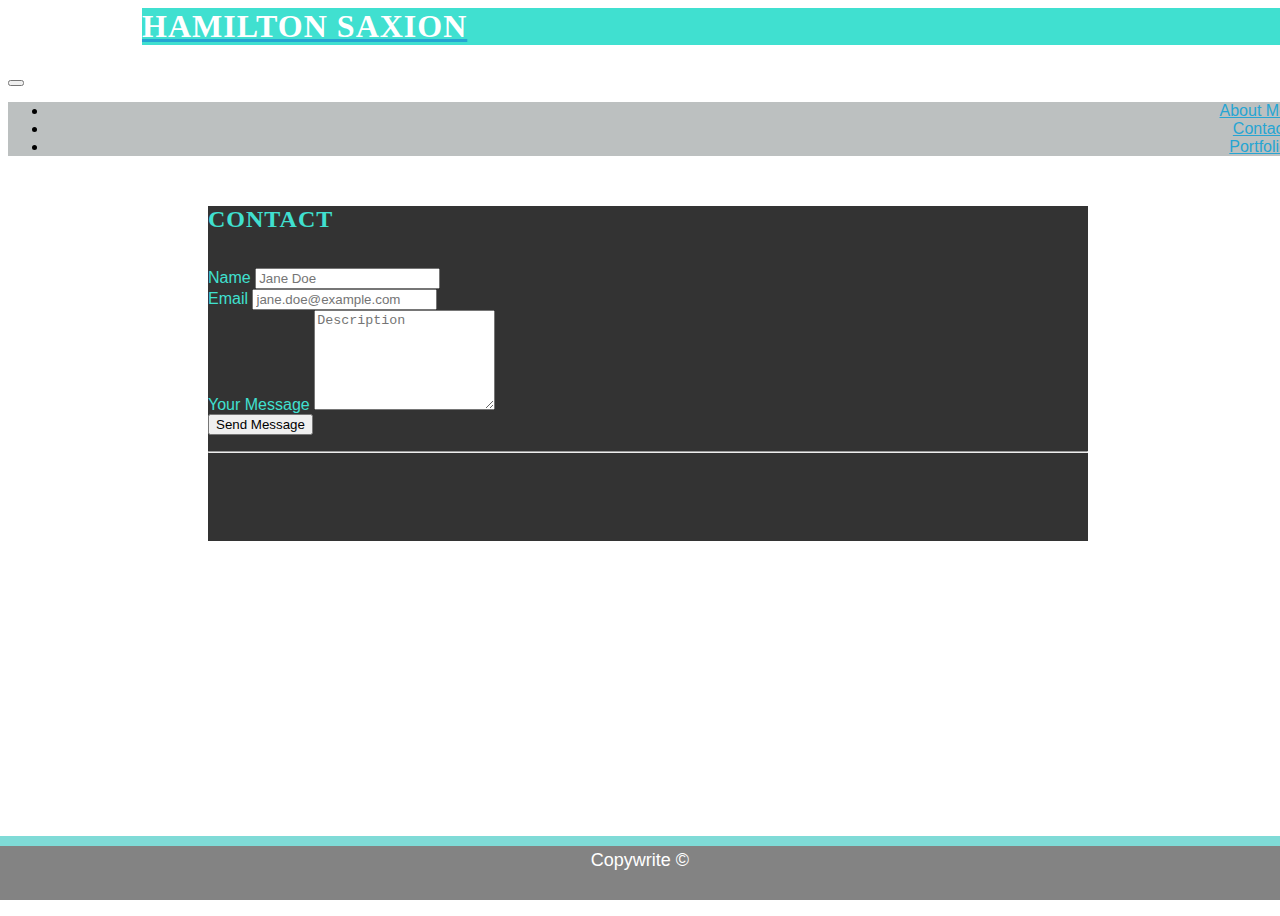
<file: contact.html>
<html>

<head>
    <link rel="stylesheet" href="https://stackpath.bootstrapcdn.com/bootstrap/4.1.3/css/bootstrap.min.css" integrity="sha384-MCw98/SFnGE8fJT3GXwEOngsV7Zt27NXFoaoApmYm81iuXoPkFOJwJ8ERdknLPMO"
        crossorigin="anonymous">
    <link rel="stylesheet" type="text/css" href="contact.css">
    <script src="https://code.jquery.com/jquery-3.3.1.slim.min.js" integrity="sha384-q8i/X+965DzO0rT7abK41JStQIAqVgRVzpbzo5smXKp4YfRvH+8abtTE1Pi6jizo"
        crossorigin="anonymous"></script>
    <script src="https://cdnjs.cloudflare.com/ajax/libs/popper.js/1.14.3/umd/popper.min.js" integrity="sha384-ZMP7rVo3mIykV+2+9J3UJ46jBk0WLaUAdn689aCwoqbBJiSnjAK/l8WvCWPIPm49"
        crossorigin="anonymous"></script>
    <script src="https://stackpath.bootstrapcdn.com/bootstrap/4.1.3/js/bootstrap.min.js" integrity="sha384-ChfqqxuZUCnJSK3+MXmPNIyE6ZbWh2IMqE241rYiqJxyMiZ6OW/JmZQ5stwEULTy"
        crossorigin="anonymous"></script>
    <title>Contact</title>
</head>

<body>
    <header>
        <nav class="navbar navbar-expand-lg navbar-light bg-light">
            <a class="navbar-brand" href="#">
                <h1 id="navhead"> Hamilton Saxion </h1>
            </a>
            <button class="navbar-toggler" type="button" data-toggle="collapse" data-target="#navbarNav" aria-controls="navbarNav"
                aria-expanded="false" aria-label="Toggle navigation">
                <span class="navbar-toggler-icon"></span>
            </button>
            <div class="collapse navbar-collapse" id="navbarNav">
                <ul class="nav justify-content-end">
                    <li class="nav-item">
                        <a class="nav-link active" id="About" href="index.html">About Me</a>
                    </li>
                    <li class="nav-item">
                        <a class="nav-link" id="cont" href="contact.html">Contact</a>
                    </li>
                    <li class="nav-item">
                        <a class="nav-link" id="Port" href="portfolio.html">Portfolio</a>
                    </li>

                </ul>

            </div>
        </nav>
    </header>
   

        <section id="contact" class="content-section text-center">
            <div class="contact-section">
                <div class="container">
                    <h2>Contact</h2>

                    <div class="row">
                        <div class="col-md-8 col-md-offset-2">
                            <form class="form-horizontal">
                                <div class="form-group">
                                    <label for="exampleInputName2">Name</label>
                                    <input type="text" class="form-control" id="exampleInputName2" placeholder="Jane Doe">
                                </div>
                                <div class="form-group">
                                    <label for="exampleInputEmail2">Email</label>
                                    <input type="email" class="form-control" id="exampleInputEmail2" placeholder="jane.doe@example.com">
                                </div>
                                <div class="form-group ">
                                    <label for="exampleInputText">Your Message</label>
                                    <textarea class="form-control" placeholder="Description"></textarea>
                                </div>
                                <button type="submit" class="btn btn-default">Send Message</button>
                            </form>

                            <hr>

                        </div>
                    </div>
                </div>
            </div>
        </section>
        <div class="footer">
            <p>Copywrite &copy;</p>
        </div>

</body>

</html>
</file>
<file: contact.css>
.jumbotron {
    margin-left: 150px;
    margin-right: 150px;
    margin-bottom: 150px;
}

#navbarNav {
    background: rgb(188, 192, 192);
    text-align: right;
}
#navhead {
    background: turquoise;
    color: white;
    font-weight: bold;
    font-family: Georgia, 'Times New Roman', Times, serif;
    margin-left: 134px;
    padding: 0 0 0 0;
}
body {
    background-image: url("https://images.pexels.com/photos/8892/pexels-photo.jpg?auto=compress&cs=tinysrgb&dpr=2&h=650&w=940");
}


#contact {
    margin: 50 200 200 200;
}

body{
	width:100%;
	height:100%;
	font-family: 'Roboto Condensed', sans-serif;
	
}

.footer {
    position: fixed;
    left: 0;
    bottom: 0;
    width: 100%;
    background-color: rgb(131, 131, 131);
    color: white;
    text-align: center;
    border-top: 10px solid #7fdbd7;
}

h1,h2,h3 {
	margin:0 0 35px 0;
	font-family: Georgia, 'Times New Roman', Times, serif;
	text-transform: uppercase;
	letter-spacing: 1px;
}

p{
	margin:0 0 25px;
	font-size:18px;
	line-height:1.6em;
}
a{
	color:#26a5d3;
}
a:hover,a:focus{
	text-decoration:none;
	color:#26a5d3;
}

#contact{
	background:#333333;
	color: turquoise;
    padding-bottom:80px;
}

textarea.form-control{
    height:100px;
}

.form-horizontal {
   float: center;
}
</file>
